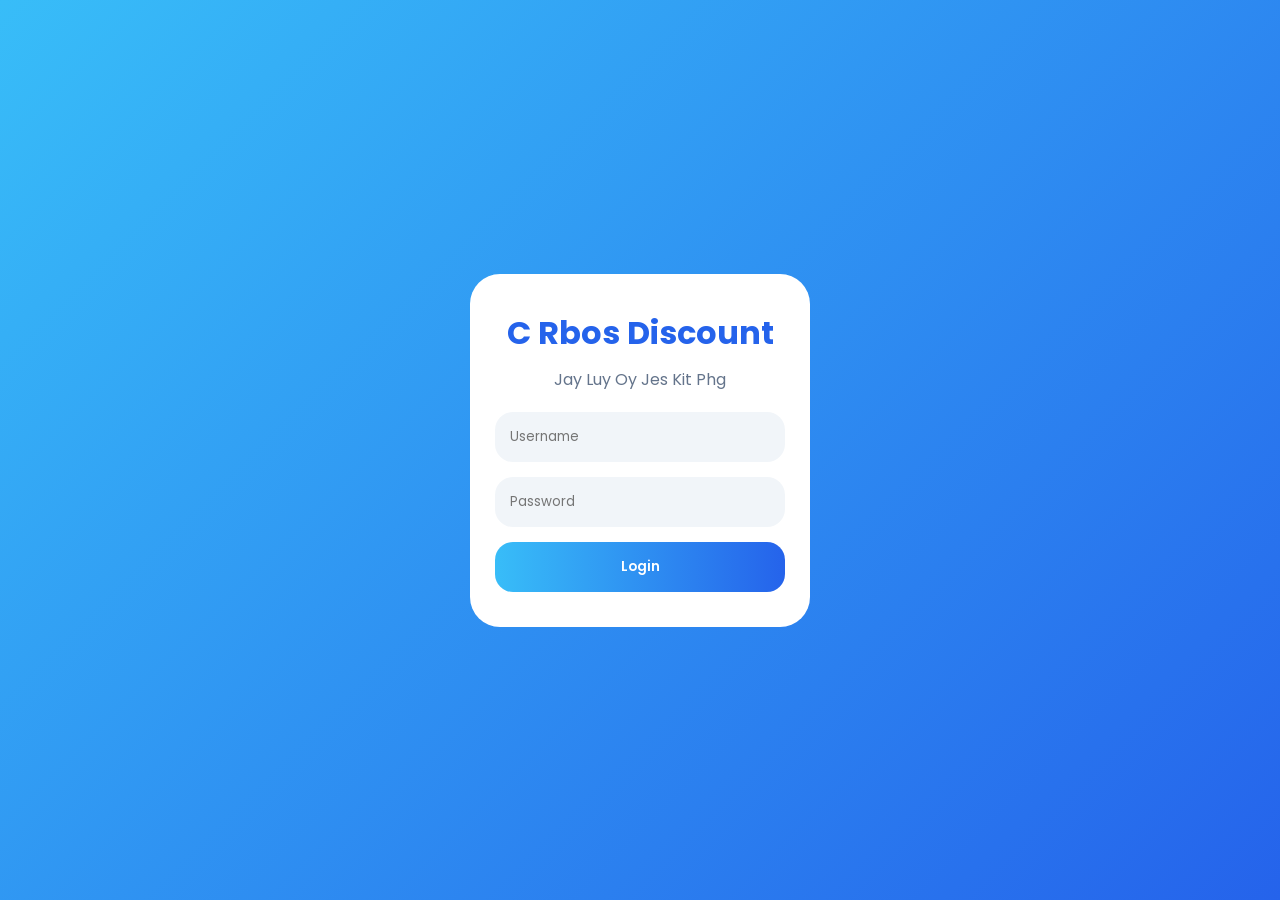
<file: index.html>
<!DOCTYPE html>
<html lang="en">

<head>

  <meta charset="UTF-8">

  <meta name="viewport"
        content="width=device-width, initial-scale=1.0">

  <title>C RBOS DISCOUNT</title>

  <link rel="stylesheet"
        href="style.css">

</head>

<body>

  <div class="login-page">

    <div class="login-card">

      <h1>C Rbos Discount</h1>

      <p>Jay Luy Oy Jes Kit Phg </p>

      <input type="text"
             id="username"
             placeholder="Username">

      <input type="password"
             id="password"
             placeholder="Password">

      <button onclick="login()">
        Login
      </button>

    </div>

  </div>

  <script src="script.js"></script>

</body>
</html>
</file>
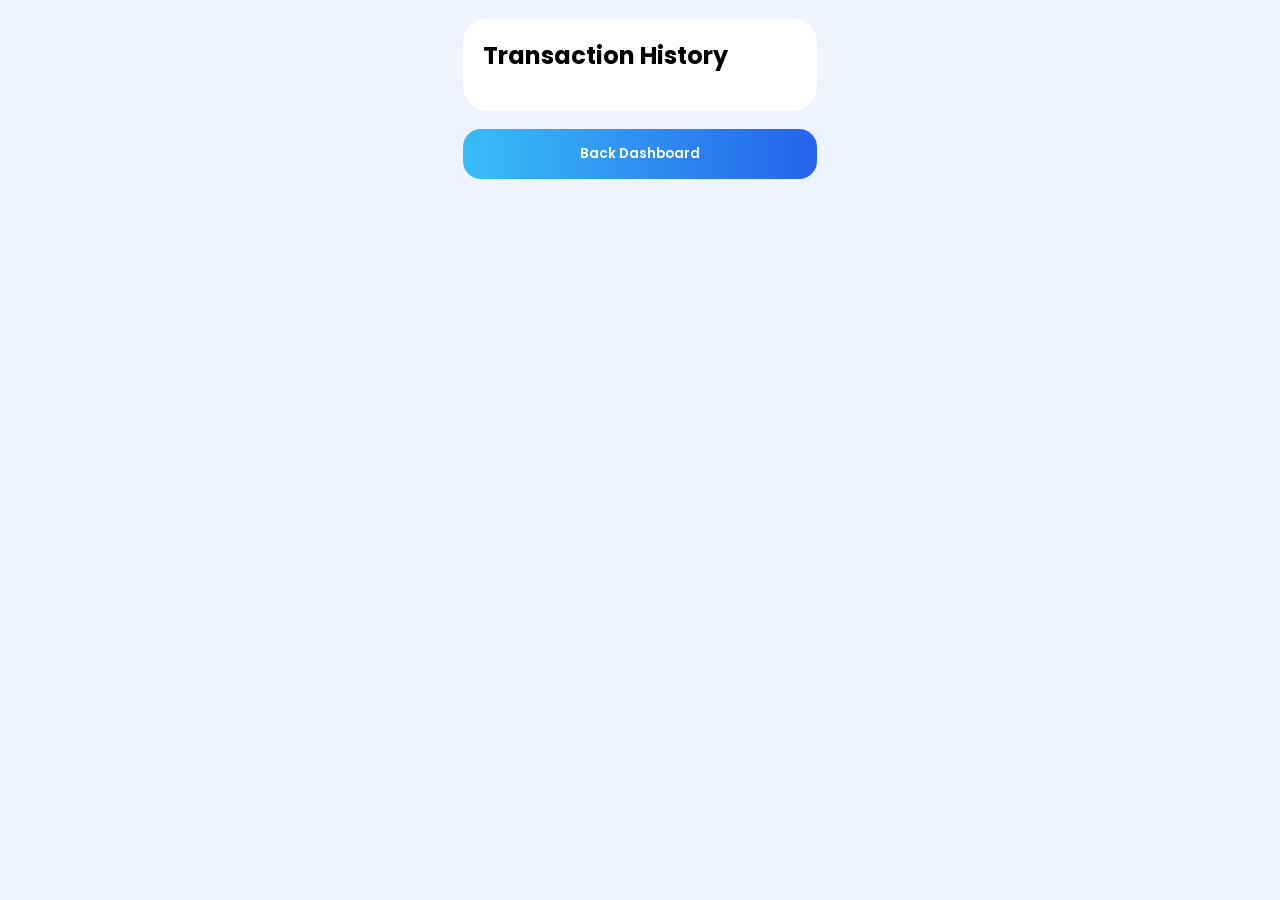
<file: statement.html>
<!DOCTYPE html>
<html lang="en">

<head>

  <meta charset="UTF-8">

  <meta name="viewport"
        content="width=device-width, initial-scale=1.0">

  <title>Statements</title>

  <link rel="stylesheet"
        href="style.css">

</head>

<body>

  <div class="app">

    <div class="card">

      <h2>Transaction History</h2>

      <div id="statementList">

      </div>

    </div>

    <a href="dashboard.html">

      <button class="statement-btn">
        Back Dashboard
      </button>

    </a>

  </div>

  <script src="script.js"></script>

</body>
</html>
</file>
<file: style.css>
@import url('https://fonts.googleapis.com/css2?family=Poppins:wght@300;400;500;600;700&display=swap');

*{
  margin:0;
  padding:0;
  box-sizing:border-box;
  font-family:'Poppins',sans-serif;
}

body{
  background:#edf4ff;
  display:flex;
  justify-content:center;
  min-height:100vh;
}

.app{
  width:100%;
  max-width:390px;
  padding:18px;
}

/* LOGIN */

.login-page{
  width:100%;
  height:100vh;
  display:flex;
  justify-content:center;
  align-items:center;
  background:
  linear-gradient(
    135deg,
    #38bdf8,
    #2563eb
  );
}

.login-card{
  width:90%;
  max-width:340px;
  background:white;
  padding:35px 25px;
  border-radius:30px;
  text-align:center;
}

.login-card h1{
  color:#2563eb;
  margin-bottom:10px;
}

.login-card p{
  color:#64748b;
  margin-bottom:20px;
}

.login-card input{
  width:100%;
  padding:15px;
  margin-bottom:15px;
  border:none;
  border-radius:18px;
  background:#f1f5f9;
}

.login-card button{
  width:100%;
  padding:15px;
  border:none;
  border-radius:18px;
  background:
  linear-gradient(
    90deg,
    #38bdf8,
    #2563eb
  );
  color:white;
  font-weight:600;
}

/* TOP */

.top-card{
  background:
  linear-gradient(
    135deg,
    #38bdf8,
    #2563eb
  );
  padding:20px;
  border-radius:30px;
  color:white;
  margin-bottom:18px;
}

/* PROFILE */

.profile{
  display:flex;
  align-items:center;
  gap:12px;
  margin-bottom:18px;
}

.profile img{
  width:65px;
  height:65px;
  border-radius:50%;
  object-fit:cover;
  border:3px solid white;
}

.profile p{
  color:#dbeafe;
  font-size:14px;
}

/* LOGOUT */

.logout-btn{
  margin-top:8px;
  padding:8px 15px;
  border:none;
  border-radius:12px;
  background:white;
  color:#2563eb;
  font-size:13px;
  font-weight:600;
}

/* FILE */

#uploadProfile{
  width:100%;
  margin-bottom:18px;
  background:white;
  border-radius:15px;
  padding:8px;
}

/* BALANCE */

.balance-card{
  background:
  rgba(255,255,255,0.2);
  padding:20px;
  border-radius:25px;
}

.balance-card h1{
  font-size:38px;
}

/* DASHBOARD */

.dashboard{
  display:grid;
  grid-template-columns:1fr 1fr;
  gap:15px;
  margin-bottom:18px;
}

.small-card{
  padding:20px;
  border-radius:25px;
  color:white;
}

.income{
  background:#22c55e;
}

.expense{
  background:#ef4444;
}

/* CARD */

.card{
  background:white;
  padding:20px;
  border-radius:25px;
  margin-bottom:18px;
}

.card h2{
  margin-bottom:18px;
}

/* FORM */

.card input{
  width:100%;
  padding:15px;
  margin-bottom:14px;
  border:none;
  border-radius:18px;
  background:#f1f5f9;
}

.card button,
.statement-btn{
  width:100%;
  padding:15px;
  border:none;
  border-radius:18px;
  background:
  linear-gradient(
    90deg,
    #38bdf8,
    #2563eb
  );
  color:white;
  font-weight:600;
}

/* TRANSACTION */

.transaction{
  background:#f8fbff;
  padding:15px;
  border-radius:18px;
  margin-bottom:12px;
  display:flex;
  justify-content:space-between;
  align-items:center;
}

.transaction-left p{
  color:#64748b;
  font-size:13px;
}

.transaction-right{
  font-size:18px;
  font-weight:700;
}

.plus{
  color:#22c55e;
}

.minus{
  color:#ef4444;
}
</file>
